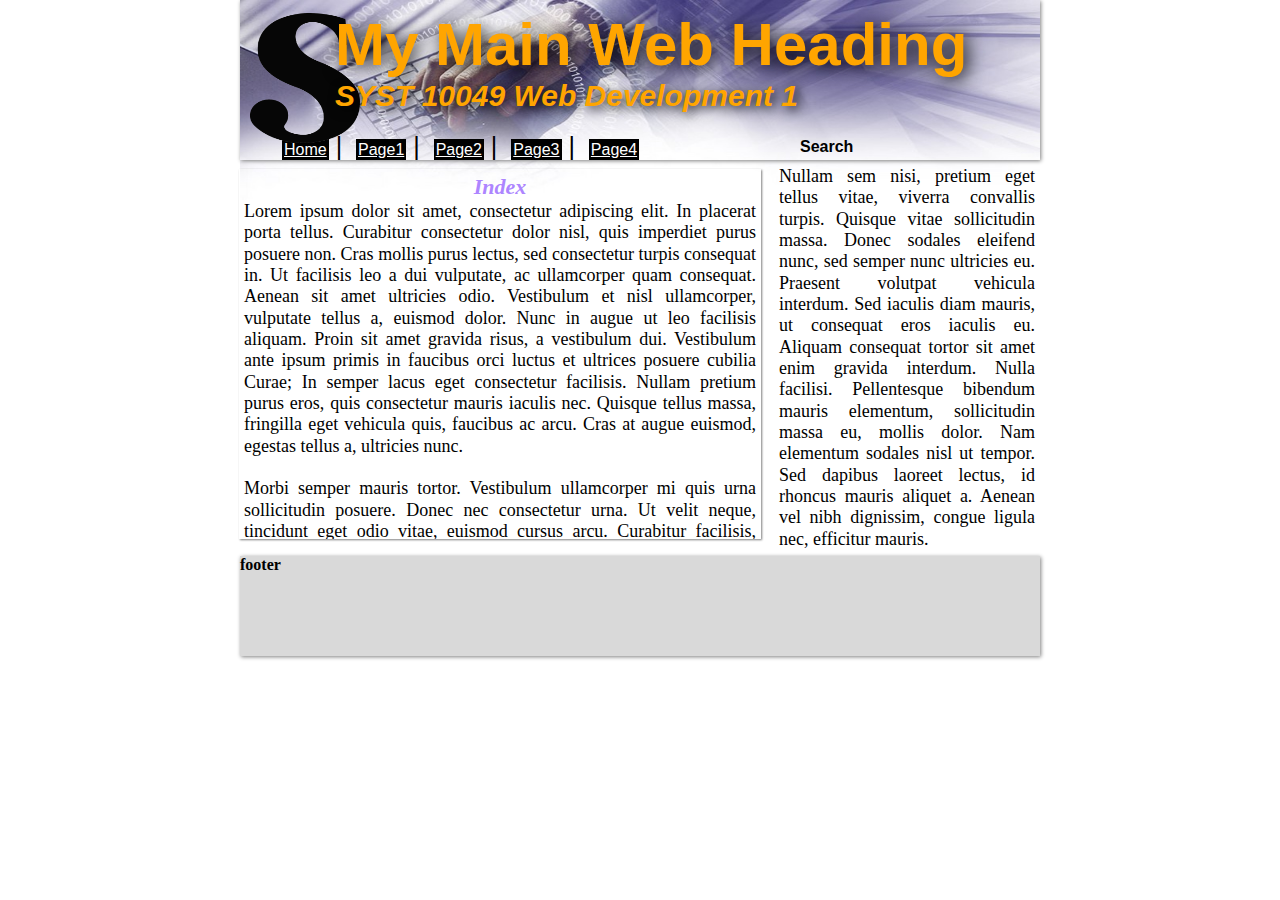
<file: index.html>
<!DOCTYPE HTML>
<!-- AUTHOR: Junhui Xie
	 CREATED: 2014-11-09
	 UPDATED: 2014-11-12 -->
<html>
<head>
	<!-- to provide metadata for HTML document -->
	<meta charset="utf-8" />
	<meta name="author" content="Junhui Xie">
	<meta name="description" content="Assignment 2">
	<meta name="keywords" content="html, css, web dev, header, nav, section, article, aside, footer"> 
	<title>Home page</title>
	<!-- to link to the external style sheet -->
	<link href="css/main.css" rel="stylesheet" type="text/css" />
</head>
<body>
	<!-- container for introduction or navigation -->
	<header>
		<h1><b>My Main Web Heading</b></h1> <!-- most important heading -->
		<h2><b>SYST 10049 Web Development 1</b></h2>
		<img id="s" src="images/s.gif" alt="logo" /> <!-- to define an image -->
		<img id="picture" src="images/picture78.jpg" alt="picture" />
		<!-- a set of navigation links -->
		<nav>
			<a href="#" id="part1">Home</a>&nbsp;|&nbsp;
			<a href="content/page1.html" id="part2">Page1</a>&nbsp;|&nbsp;
			<a href="content/page2.html" id="part3">Page2</a>&nbsp;|&nbsp;
			<a href="content/page3.html" id="part4">Page3</a>&nbsp;|&nbsp;
			<a href="content/page4.html" id="part5">Page4</a>
		</nav>
		<!-- to define a section in document -->
		<section id="search">
			<b>Search</b>
		</section> 	
	</header>
	<!--  to define the independent and self-contained content -->
	<article>
		<h3><b>Index</b></h3>
		<!-- http://lipsum.com/feed/html -->
		<p id="lipsum1">Lorem ipsum dolor sit amet, consectetur adipiscing elit. In placerat porta tellus. Curabitur consectetur dolor nisl, quis imperdiet purus posuere non. Cras mollis purus lectus, sed consectetur turpis consequat in. Ut facilisis leo a dui vulputate, ac ullamcorper quam consequat. Aenean sit amet ultricies odio. Vestibulum et nisl ullamcorper, vulputate tellus a, euismod dolor. Nunc in augue ut leo facilisis aliquam. Proin sit amet gravida risus, a vestibulum dui. Vestibulum ante ipsum primis in faucibus orci luctus et ultrices posuere cubilia Curae; In semper lacus eget consectetur facilisis. Nullam pretium purus eros, quis consectetur mauris iaculis nec. Quisque tellus massa, fringilla eget vehicula quis, faucibus ac arcu. Cras at augue euismod, egestas tellus a, ultricies nunc.<br/><br/> 
		Morbi semper mauris tortor. Vestibulum ullamcorper mi quis urna sollicitudin posuere. Donec nec consectetur urna. Ut velit neque, tincidunt eget odio vitae, euismod cursus arcu. Curabitur facilisis, sapien et vestibulum ullamcorper, ante nibh tempor lectus, in pulvinar magna lorem ac nunc. Nulla vel libero sollicitudin, dictum nunc ut, dapibus urna. Sed aliquet molestie molestie. Sed mauris nibh, rhoncus eu justo eu, ultrices suscipit elit. Nulla scelerisque dolor sed ipsum commodo, ut imperdiet quam convallis. Quisque quis nisl vel nisl gravida aliquam. Nunc bibendum sapien nec est convallis placerat.<br/><br/>
		Proin eget ligula quis mi lobortis ullamcorper vel et enim. Praesent eget augue at odio aliquet posuere ut et odio. Vivamus vitae arcu non mi sollicitudin rutrum a eu ligula. Etiam lorem erat, porttitor non est a, posuere semper purus. Mauris vestibulum eget arcu sodales ullamcorper. Curabitur consectetur eros quis lacinia rutrum. Donec bibendum mi felis, in scelerisque leo scelerisque vestibulum. Quisque quis magna non lorem auctor ullamcorper ac vel orci. Maecenas tristique sed nisi in mattis. Mauris viverra bibendum eros, ut placerat nisl tristique a. Maecenas non sapien in nisl fringilla pretium. Duis dignissim faucibus eros, at commodo libero elementum nec.</p>
	</article>
	<!-- to define the affiliated information of main content -->
	<aside>
		<!-- http://lipsum.com/feed/html -->
		<p id="lipsum2">Nullam sem nisi, pretium eget tellus vitae, viverra convallis turpis. Quisque vitae sollicitudin massa. Donec sodales eleifend nunc, sed semper nunc ultricies eu. Praesent volutpat vehicula interdum. Sed iaculis diam mauris, ut consequat eros iaculis eu. Aliquam consequat tortor sit amet enim gravida interdum. Nulla facilisi. Pellentesque bibendum mauris elementum, sollicitudin massa eu, mollis dolor. Nam elementum sodales nisl ut tempor. Sed dapibus laoreet lectus, id rhoncus mauris aliquet a. Aenean vel nibh dignissim, congue ligula nec, efficitur mauris.</p>
	</aside>
	<!-- to define a footer for this document -->
	<footer>
		<b>footer</b>
	</footer>
</body>
</html>
</file>
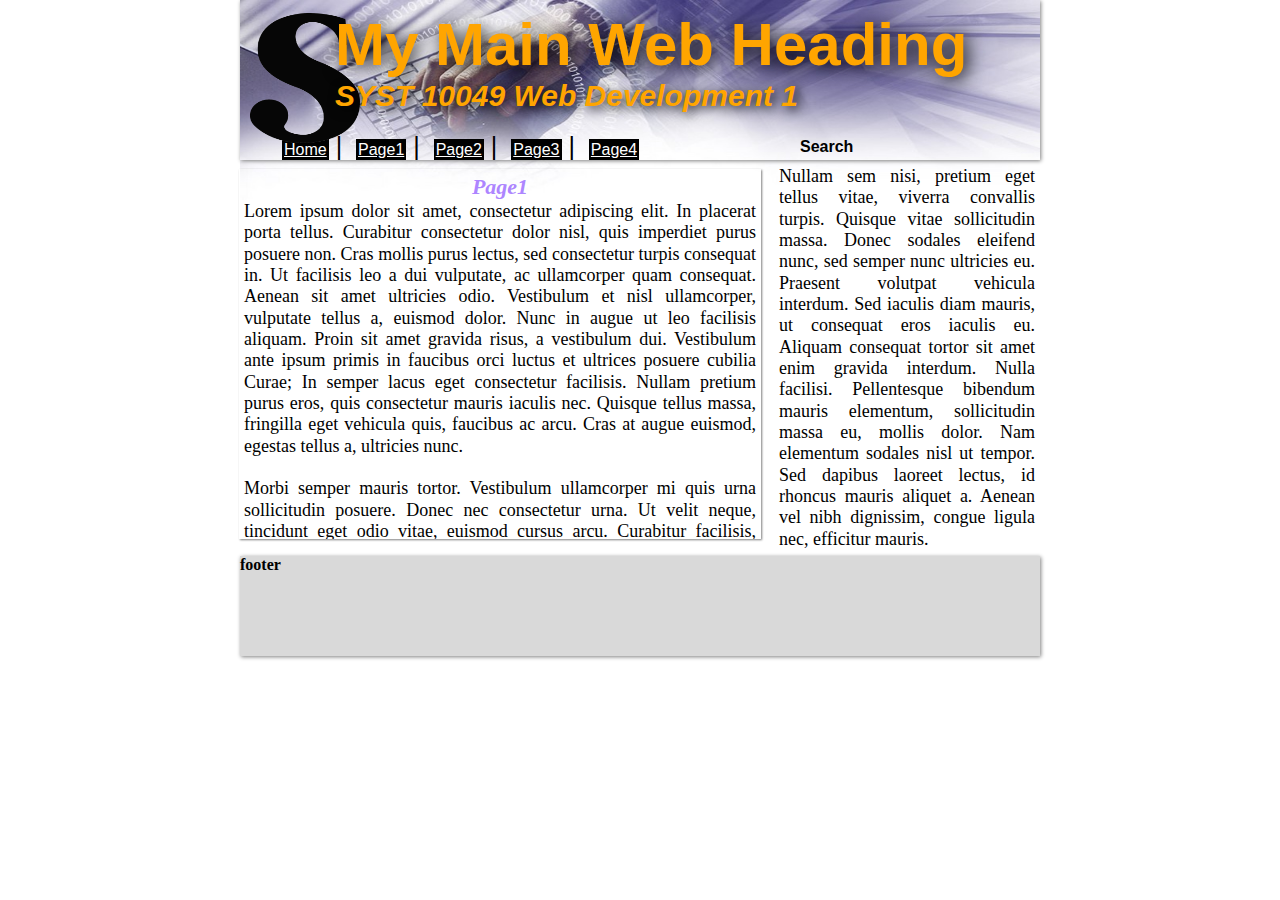
<file: content/page1.html>
<!DOCTYPE HTML>
<!-- AUTHOR: Junhui Xie
	 CREATED: 2014-11-09
	 UPDATED: 2014-11-12 -->
<html>
<head>
	<!-- to provide metadata for HTML document -->
	<meta charset="utf-8" />
	<meta name="author" content="Junhui Xie">
	<meta name="description" content="Assignment 2">
	<meta name="keywords" content="html, css, web dev, header, nav, section, article, aside, footer"> 
	<title>Page1</title>
	<!-- to link to the external style sheet -->
	<link href="../css/main.css" rel="stylesheet" type="text/css" />
</head>
<body>
	<!-- container for introduction or navigation -->
	<header>
		<h1><b>My Main Web Heading</b></h1> <!-- most important heading -->
		<h2><b>SYST 10049 Web Development 1</b></h2>
		<img id="s" src="../images/s.gif" alt="logo" /> <!-- to define an image -->
		<img id="picture" src="../images/picture78.jpg" alt="picture" />
		<!-- a set of navigation links -->
		<nav>
			<a href="../index.html" id="part1">Home</a>&nbsp;|&nbsp;
			<a href="#" id="part2">Page1</a>&nbsp;|&nbsp;
			<a href="page2.html" id="part3">Page2</a>&nbsp;|&nbsp;
			<a href="page3.html" id="part4">Page3</a>&nbsp;|&nbsp;
			<a href="page4.html" id="part5">Page4</a>
		</nav>
		<!-- to define a section in document -->
		<section id="search">
			<b>Search</b>
		</section> 	
	</header>
	<!--  to define the independent and self-contained content -->
	<article>
		<h3><b>Page1</b></h3>
		<!-- http://lipsum.com/feed/html -->
		<p id="lipsum1">Lorem ipsum dolor sit amet, consectetur adipiscing elit. In placerat porta tellus. Curabitur consectetur dolor nisl, quis imperdiet purus posuere non. Cras mollis purus lectus, sed consectetur turpis consequat in. Ut facilisis leo a dui vulputate, ac ullamcorper quam consequat. Aenean sit amet ultricies odio. Vestibulum et nisl ullamcorper, vulputate tellus a, euismod dolor. Nunc in augue ut leo facilisis aliquam. Proin sit amet gravida risus, a vestibulum dui. Vestibulum ante ipsum primis in faucibus orci luctus et ultrices posuere cubilia Curae; In semper lacus eget consectetur facilisis. Nullam pretium purus eros, quis consectetur mauris iaculis nec. Quisque tellus massa, fringilla eget vehicula quis, faucibus ac arcu. Cras at augue euismod, egestas tellus a, ultricies nunc.<br/><br/> 
		Morbi semper mauris tortor. Vestibulum ullamcorper mi quis urna sollicitudin posuere. Donec nec consectetur urna. Ut velit neque, tincidunt eget odio vitae, euismod cursus arcu. Curabitur facilisis, sapien et vestibulum ullamcorper, ante nibh tempor lectus, in pulvinar magna lorem ac nunc. Nulla vel libero sollicitudin, dictum nunc ut, dapibus urna. Sed aliquet molestie molestie. Sed mauris nibh, rhoncus eu justo eu, ultrices suscipit elit. Nulla scelerisque dolor sed ipsum commodo, ut imperdiet quam convallis. Quisque quis nisl vel nisl gravida aliquam. Nunc bibendum sapien nec est convallis placerat.<br/><br/>
		Proin eget ligula quis mi lobortis ullamcorper vel et enim. Praesent eget augue at odio aliquet posuere ut et odio. Vivamus vitae arcu non mi sollicitudin rutrum a eu ligula. Etiam lorem erat, porttitor non est a, posuere semper purus. Mauris vestibulum eget arcu sodales ullamcorper. Curabitur consectetur eros quis lacinia rutrum. Donec bibendum mi felis, in scelerisque leo scelerisque vestibulum. Quisque quis magna non lorem auctor ullamcorper ac vel orci. Maecenas tristique sed nisi in mattis. Mauris viverra bibendum eros, ut placerat nisl tristique a. Maecenas non sapien in nisl fringilla pretium. Duis dignissim faucibus eros, at commodo libero elementum nec.</p>
	</article>
	<!-- to define the affiliated information of main content -->
	<aside>
		<!-- http://lipsum.com/feed/html -->
		<p id="lipsum2">Nullam sem nisi, pretium eget tellus vitae, viverra convallis turpis. Quisque vitae sollicitudin massa. Donec sodales eleifend nunc, sed semper nunc ultricies eu. Praesent volutpat vehicula interdum. Sed iaculis diam mauris, ut consequat eros iaculis eu. Aliquam consequat tortor sit amet enim gravida interdum. Nulla facilisi. Pellentesque bibendum mauris elementum, sollicitudin massa eu, mollis dolor. Nam elementum sodales nisl ut tempor. Sed dapibus laoreet lectus, id rhoncus mauris aliquet a. Aenean vel nibh dignissim, congue ligula nec, efficitur mauris.</p>
	</aside>
	<!-- to define a footer for this document -->
	<footer>
		<b>footer</b>
	</footer>
</body>
</html>
</file>
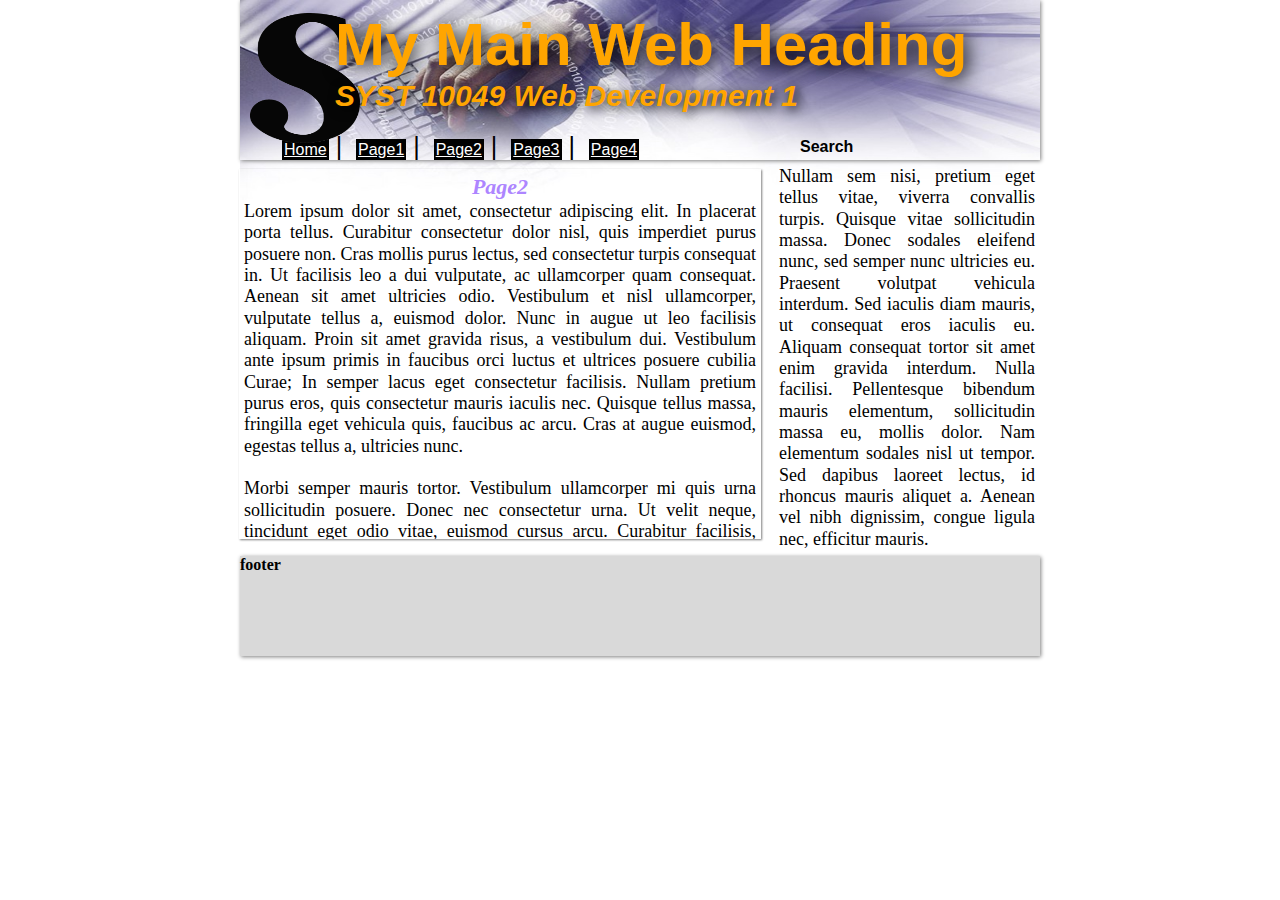
<file: content/page2.html>
<!DOCTYPE HTML>
<!-- AUTHOR: Junhui Xie
	 CREATED: 2014-11-09
	 UPDATED: 2014-11-12 -->
<html>
<head>
	<!-- to provide metadata for HTML document -->
	<meta charset="utf-8" />
	<meta name="author" content="Junhui Xie">
	<meta name="description" content="Assignment 2">
	<meta name="keywords" content="html, css, web dev, header, nav, section, article, aside, footer"> 
	<title>Page2</title>
	<!-- to link to the external style sheet -->
	<link href="../css/main.css" rel="stylesheet" type="text/css" />
</head>
<body>
	<!-- container for introduction or navigation -->
	<header>
		<h1><b>My Main Web Heading</b></h1> <!-- most important heading -->
		<h2><b>SYST 10049 Web Development 1</b></h2>
		<img id="s" src="../images/s.gif" alt="logo" /> <!-- to define an image -->
		<img id="picture" src="../images/picture78.jpg" alt="picture" />
		<!-- a set of navigation links -->
		<nav>
			<a href="../index.html" id="part1">Home</a>&nbsp;|&nbsp;
			<a href="page1.html" id="part2">Page1</a>&nbsp;|&nbsp;
			<a href="#" id="part3">Page2</a>&nbsp;|&nbsp;
			<a href="page3.html" id="part4">Page3</a>&nbsp;|&nbsp;
			<a href="page4.html" id="part5">Page4</a>
		</nav>
		<!-- to define a section in document -->
		<section id="search">
			<b>Search</b>
		</section> 	
	</header>
	<!--  to define the independent and self-contained content -->
	<article>
		<h3><b>Page2</b></h3>
		<!-- http://lipsum.com/feed/html -->
		<p id="lipsum1">Lorem ipsum dolor sit amet, consectetur adipiscing elit. In placerat porta tellus. Curabitur consectetur dolor nisl, quis imperdiet purus posuere non. Cras mollis purus lectus, sed consectetur turpis consequat in. Ut facilisis leo a dui vulputate, ac ullamcorper quam consequat. Aenean sit amet ultricies odio. Vestibulum et nisl ullamcorper, vulputate tellus a, euismod dolor. Nunc in augue ut leo facilisis aliquam. Proin sit amet gravida risus, a vestibulum dui. Vestibulum ante ipsum primis in faucibus orci luctus et ultrices posuere cubilia Curae; In semper lacus eget consectetur facilisis. Nullam pretium purus eros, quis consectetur mauris iaculis nec. Quisque tellus massa, fringilla eget vehicula quis, faucibus ac arcu. Cras at augue euismod, egestas tellus a, ultricies nunc.<br/><br/> 
		Morbi semper mauris tortor. Vestibulum ullamcorper mi quis urna sollicitudin posuere. Donec nec consectetur urna. Ut velit neque, tincidunt eget odio vitae, euismod cursus arcu. Curabitur facilisis, sapien et vestibulum ullamcorper, ante nibh tempor lectus, in pulvinar magna lorem ac nunc. Nulla vel libero sollicitudin, dictum nunc ut, dapibus urna. Sed aliquet molestie molestie. Sed mauris nibh, rhoncus eu justo eu, ultrices suscipit elit. Nulla scelerisque dolor sed ipsum commodo, ut imperdiet quam convallis. Quisque quis nisl vel nisl gravida aliquam. Nunc bibendum sapien nec est convallis placerat.<br/><br/>
		Proin eget ligula quis mi lobortis ullamcorper vel et enim. Praesent eget augue at odio aliquet posuere ut et odio. Vivamus vitae arcu non mi sollicitudin rutrum a eu ligula. Etiam lorem erat, porttitor non est a, posuere semper purus. Mauris vestibulum eget arcu sodales ullamcorper. Curabitur consectetur eros quis lacinia rutrum. Donec bibendum mi felis, in scelerisque leo scelerisque vestibulum. Quisque quis magna non lorem auctor ullamcorper ac vel orci. Maecenas tristique sed nisi in mattis. Mauris viverra bibendum eros, ut placerat nisl tristique a. Maecenas non sapien in nisl fringilla pretium. Duis dignissim faucibus eros, at commodo libero elementum nec.</p>
	</article>
	<!-- to define the affiliated information of main content -->
	<aside>
		<!-- http://lipsum.com/feed/html -->
		<p id="lipsum2">Nullam sem nisi, pretium eget tellus vitae, viverra convallis turpis. Quisque vitae sollicitudin massa. Donec sodales eleifend nunc, sed semper nunc ultricies eu. Praesent volutpat vehicula interdum. Sed iaculis diam mauris, ut consequat eros iaculis eu. Aliquam consequat tortor sit amet enim gravida interdum. Nulla facilisi. Pellentesque bibendum mauris elementum, sollicitudin massa eu, mollis dolor. Nam elementum sodales nisl ut tempor. Sed dapibus laoreet lectus, id rhoncus mauris aliquet a. Aenean vel nibh dignissim, congue ligula nec, efficitur mauris.</p>
	</aside>
	<!-- to define a footer for this document -->
	<footer>
		<b>footer</b>
	</footer>
</body>
</html>
</file>
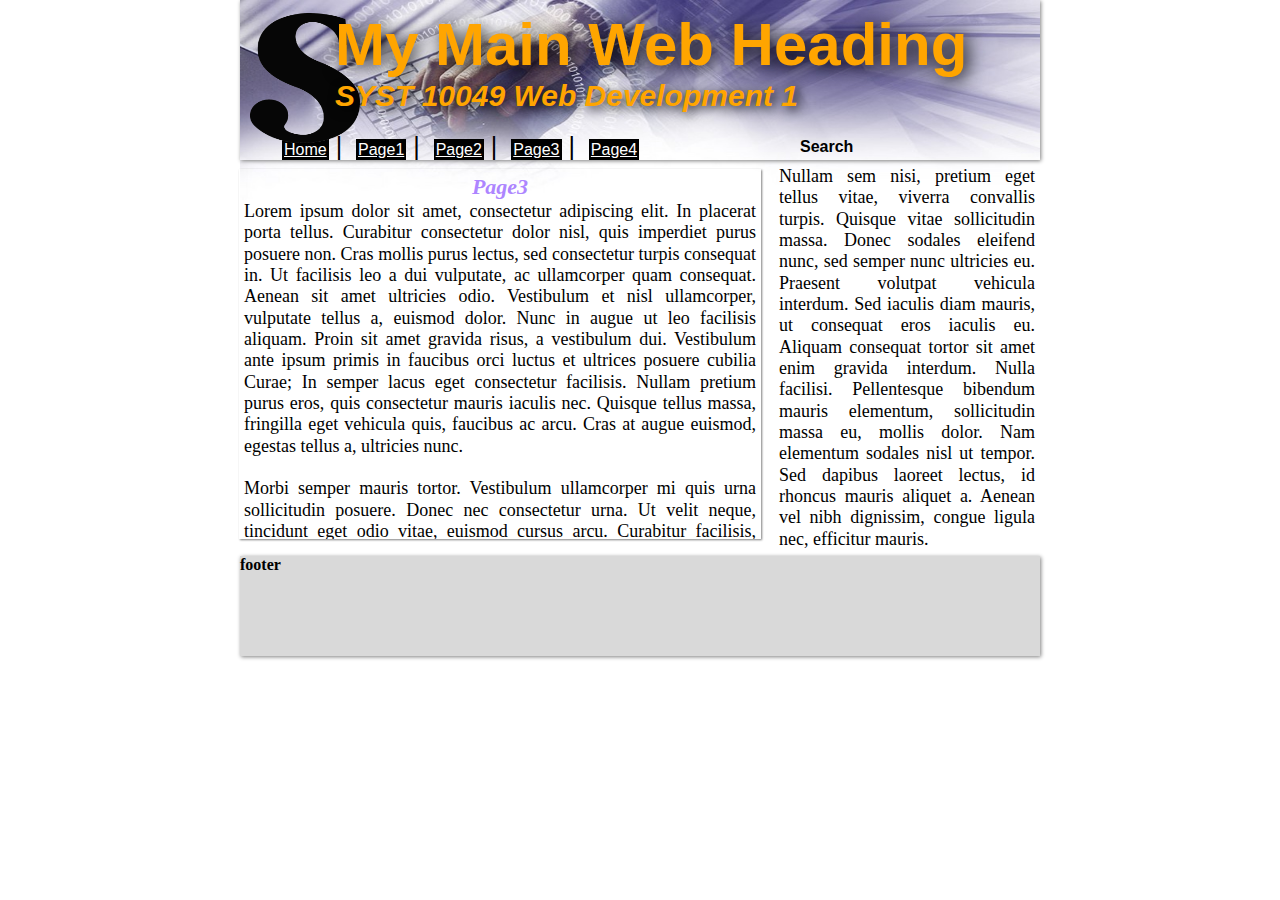
<file: content/page3.html>
<!DOCTYPE HTML>
<!-- AUTHOR: Junhui Xie
	 CREATED: 2014-11-09
	 UPDATED: 2014-11-12 -->
<html>
<head>
	<!-- to provide metadata for HTML document -->
	<meta charset="utf-8" />
	<meta name="author" content="Junhui Xie">
	<meta name="description" content="Assignment 2">
	<meta name="keywords" content="html, css, web dev, header, nav, section, article, aside, footer"> 
	<title>Page3</title>
	<!-- to link to the external style sheet -->
	<link href="../css/main.css" rel="stylesheet" type="text/css" />
</head>
<body>
	<!-- container for introduction or navigation -->
	<header>
		<h1><b>My Main Web Heading</b></h1> <!-- most important heading -->
		<h2><b>SYST 10049 Web Development 1</b></h2>
		<img id="s" src="../images/s.gif" alt="logo" /> <!-- to define an image -->
		<img id="picture" src="../images/picture78.jpg" alt="picture" />
		<!-- a set of navigation links -->
		<nav>
			<a href="../index.html" id="part1">Home</a>&nbsp;|&nbsp;
			<a href="page1.html" id="part2">Page1</a>&nbsp;|&nbsp;
			<a href="page2.html" id="part3">Page2</a>&nbsp;|&nbsp;
			<a href="#" id="part4">Page3</a>&nbsp;|&nbsp;
			<a href="page4.html" id="part5">Page4</a>
		</nav>
		<!-- to define a section in document -->
		<section id="search">
			<b>Search</b>
		</section> 	
	</header>
	<!--  to define the independent and self-contained content -->
	<article>
		<h3><b>Page3</b></h3>
		<!-- http://lipsum.com/feed/html -->
		<p id="lipsum1">Lorem ipsum dolor sit amet, consectetur adipiscing elit. In placerat porta tellus. Curabitur consectetur dolor nisl, quis imperdiet purus posuere non. Cras mollis purus lectus, sed consectetur turpis consequat in. Ut facilisis leo a dui vulputate, ac ullamcorper quam consequat. Aenean sit amet ultricies odio. Vestibulum et nisl ullamcorper, vulputate tellus a, euismod dolor. Nunc in augue ut leo facilisis aliquam. Proin sit amet gravida risus, a vestibulum dui. Vestibulum ante ipsum primis in faucibus orci luctus et ultrices posuere cubilia Curae; In semper lacus eget consectetur facilisis. Nullam pretium purus eros, quis consectetur mauris iaculis nec. Quisque tellus massa, fringilla eget vehicula quis, faucibus ac arcu. Cras at augue euismod, egestas tellus a, ultricies nunc.<br/><br/> 
		Morbi semper mauris tortor. Vestibulum ullamcorper mi quis urna sollicitudin posuere. Donec nec consectetur urna. Ut velit neque, tincidunt eget odio vitae, euismod cursus arcu. Curabitur facilisis, sapien et vestibulum ullamcorper, ante nibh tempor lectus, in pulvinar magna lorem ac nunc. Nulla vel libero sollicitudin, dictum nunc ut, dapibus urna. Sed aliquet molestie molestie. Sed mauris nibh, rhoncus eu justo eu, ultrices suscipit elit. Nulla scelerisque dolor sed ipsum commodo, ut imperdiet quam convallis. Quisque quis nisl vel nisl gravida aliquam. Nunc bibendum sapien nec est convallis placerat.<br/><br/>
		Proin eget ligula quis mi lobortis ullamcorper vel et enim. Praesent eget augue at odio aliquet posuere ut et odio. Vivamus vitae arcu non mi sollicitudin rutrum a eu ligula. Etiam lorem erat, porttitor non est a, posuere semper purus. Mauris vestibulum eget arcu sodales ullamcorper. Curabitur consectetur eros quis lacinia rutrum. Donec bibendum mi felis, in scelerisque leo scelerisque vestibulum. Quisque quis magna non lorem auctor ullamcorper ac vel orci. Maecenas tristique sed nisi in mattis. Mauris viverra bibendum eros, ut placerat nisl tristique a. Maecenas non sapien in nisl fringilla pretium. Duis dignissim faucibus eros, at commodo libero elementum nec.</p>
	</article>
	<!-- to define the affiliated information of main content -->
	<aside>
		<!-- http://lipsum.com/feed/html -->
		<p id="lipsum2">Nullam sem nisi, pretium eget tellus vitae, viverra convallis turpis. Quisque vitae sollicitudin massa. Donec sodales eleifend nunc, sed semper nunc ultricies eu. Praesent volutpat vehicula interdum. Sed iaculis diam mauris, ut consequat eros iaculis eu. Aliquam consequat tortor sit amet enim gravida interdum. Nulla facilisi. Pellentesque bibendum mauris elementum, sollicitudin massa eu, mollis dolor. Nam elementum sodales nisl ut tempor. Sed dapibus laoreet lectus, id rhoncus mauris aliquet a. Aenean vel nibh dignissim, congue ligula nec, efficitur mauris.</p>
	</aside>
	<!-- to define a footer for this document -->
	<footer>
		<b>footer</b>
	</footer>
</body>
</html>
</file>
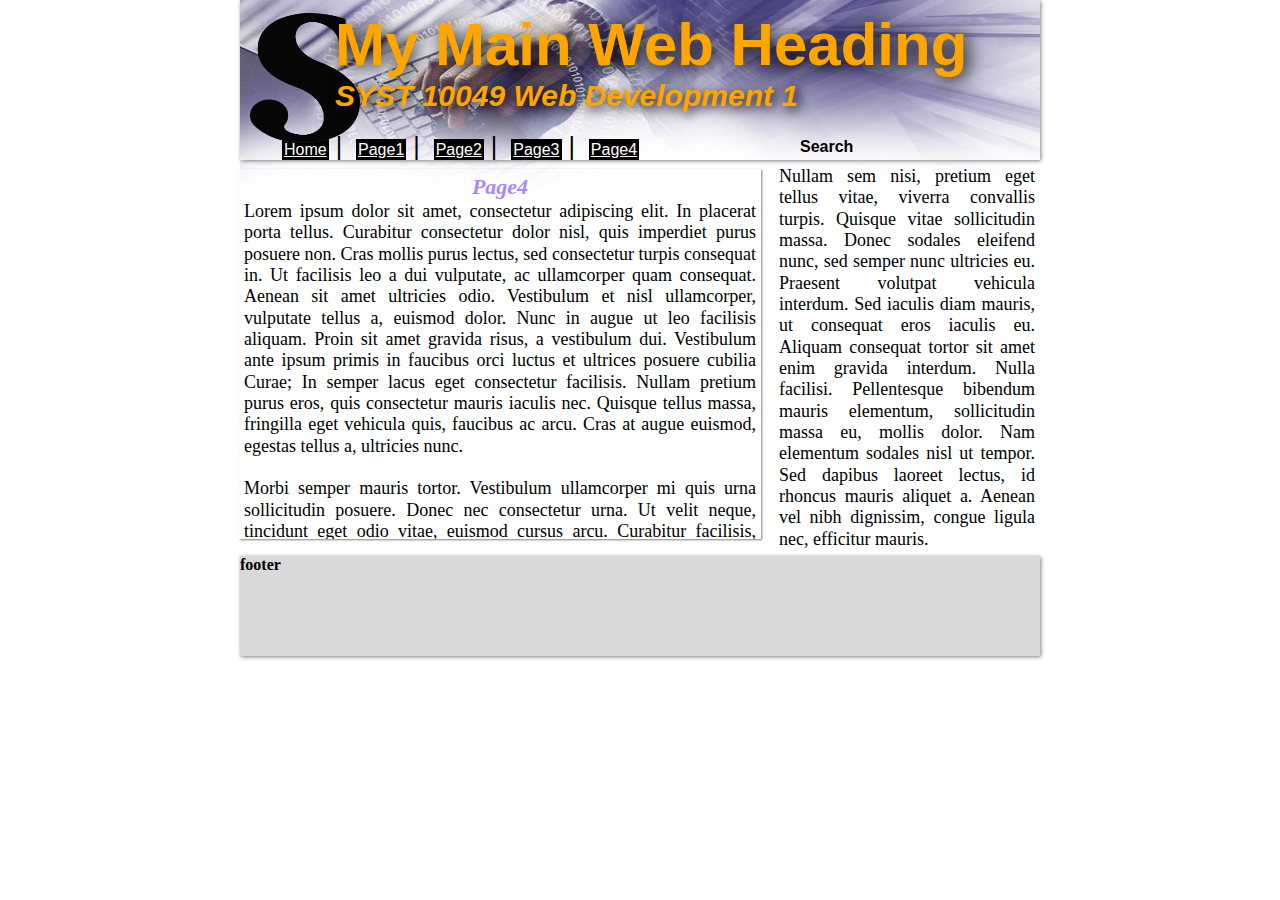
<file: content/page4.html>
<!DOCTYPE HTML>
<!-- AUTHOR: Junhui Xie
	 CREATED: 2014-11-09
	 UPDATED: 2014-11-12 -->
<html>
<head>
	<!-- to provide metadata for HTML document -->
	<meta charset="utf-8" />
	<meta name="author" content="Junhui Xie">
	<meta name="description" content="Assignment 2">
	<meta name="keywords" content="html, css, web dev, header, nav, section, article, aside, footer"> 
	<title>Page4</title>
	<!-- to link to the external style sheet -->
	<link href="../css/main.css" rel="stylesheet" type="text/css" />
</head>
<body>
	<!-- container for introduction or navigation -->
	<header>
		<h1><b>My Main Web Heading</b></h1> <!-- most important heading -->
		<h2><b>SYST 10049 Web Development 1</b></h2>
		<img id="s" src="../images/s.gif" alt="logo" /> <!-- to define an image -->
		<img id="picture" src="../images/picture78.jpg" alt="picture" />
		<!-- a set of navigation links -->
		<nav>
			<a href="../index.html" id="part1">Home</a>&nbsp;|&nbsp;
			<a href="page1.html" id="part2">Page1</a>&nbsp;|&nbsp;
			<a href="page1.htm2" id="part3">Page2</a>&nbsp;|&nbsp;
			<a href="page1.htm3" id="part4">Page3</a>&nbsp;|&nbsp;
			<a href="#" id="part5">Page4</a>
		</nav>
		<!-- to define a section in document -->
		<section id="search">
			<b>Search</b>
		</section> 	
	</header>
	<!--  to define the independent and self-contained content -->
	<article>
		<h3><b>Page4</b></h3>
		<!-- http://lipsum.com/feed/html -->
		<p id="lipsum1">Lorem ipsum dolor sit amet, consectetur adipiscing elit. In placerat porta tellus. Curabitur consectetur dolor nisl, quis imperdiet purus posuere non. Cras mollis purus lectus, sed consectetur turpis consequat in. Ut facilisis leo a dui vulputate, ac ullamcorper quam consequat. Aenean sit amet ultricies odio. Vestibulum et nisl ullamcorper, vulputate tellus a, euismod dolor. Nunc in augue ut leo facilisis aliquam. Proin sit amet gravida risus, a vestibulum dui. Vestibulum ante ipsum primis in faucibus orci luctus et ultrices posuere cubilia Curae; In semper lacus eget consectetur facilisis. Nullam pretium purus eros, quis consectetur mauris iaculis nec. Quisque tellus massa, fringilla eget vehicula quis, faucibus ac arcu. Cras at augue euismod, egestas tellus a, ultricies nunc.<br/><br/> 
		Morbi semper mauris tortor. Vestibulum ullamcorper mi quis urna sollicitudin posuere. Donec nec consectetur urna. Ut velit neque, tincidunt eget odio vitae, euismod cursus arcu. Curabitur facilisis, sapien et vestibulum ullamcorper, ante nibh tempor lectus, in pulvinar magna lorem ac nunc. Nulla vel libero sollicitudin, dictum nunc ut, dapibus urna. Sed aliquet molestie molestie. Sed mauris nibh, rhoncus eu justo eu, ultrices suscipit elit. Nulla scelerisque dolor sed ipsum commodo, ut imperdiet quam convallis. Quisque quis nisl vel nisl gravida aliquam. Nunc bibendum sapien nec est convallis placerat.<br/><br/>
		Proin eget ligula quis mi lobortis ullamcorper vel et enim. Praesent eget augue at odio aliquet posuere ut et odio. Vivamus vitae arcu non mi sollicitudin rutrum a eu ligula. Etiam lorem erat, porttitor non est a, posuere semper purus. Mauris vestibulum eget arcu sodales ullamcorper. Curabitur consectetur eros quis lacinia rutrum. Donec bibendum mi felis, in scelerisque leo scelerisque vestibulum. Quisque quis magna non lorem auctor ullamcorper ac vel orci. Maecenas tristique sed nisi in mattis. Mauris viverra bibendum eros, ut placerat nisl tristique a. Maecenas non sapien in nisl fringilla pretium. Duis dignissim faucibus eros, at commodo libero elementum nec.</p>
	</article>
	<!-- to define the affiliated information of main content -->
	<aside>
		<!-- http://lipsum.com/feed/html -->
		<p id="lipsum2">Nullam sem nisi, pretium eget tellus vitae, viverra convallis turpis. Quisque vitae sollicitudin massa. Donec sodales eleifend nunc, sed semper nunc ultricies eu. Praesent volutpat vehicula interdum. Sed iaculis diam mauris, ut consequat eros iaculis eu. Aliquam consequat tortor sit amet enim gravida interdum. Nulla facilisi. Pellentesque bibendum mauris elementum, sollicitudin massa eu, mollis dolor. Nam elementum sodales nisl ut tempor. Sed dapibus laoreet lectus, id rhoncus mauris aliquet a. Aenean vel nibh dignissim, congue ligula nec, efficitur mauris.</p>
	</aside>
	<!-- to define a footer for this document -->
	<footer>
		<b>footer</b>
	</footer>
</body>
</html>
</file>
<file: css/main.css>
/* Reset */
@import "reset.css";   

/* basics for page layout */		
body {
	width: 800px;
	margin: 0 auto; /* to center the page */
	position: relative; /* to enable positioning */
}
header { 
	position: relatve;
	max-height: 160px; /* to set the max height fr header */
	box-shadow:1px 1px 4px gray;
}
article {
	width: 64%; /* to use a percent value to set the width */
	float: left; /* floating element on the left side */
	height: auto;
	box-shadow:1px 1px 2px gray;
	padding: 5px;
	max-height: 360px;
	overflow: scroll; /* to display the scrollbars */
	overflow-x: hidden; /* to hide the horizontal scrollbars */
	position: relative;
	top: 9px;
	right: 1px;
}
aside {
	width: 32%;
	float: right; /* floating element on the right side */
	padding: 5px; 
}
footer {
	clear: both; /* no floating elements on either left or right side */
	min-height: 100px;
	background-color:rgba(192,192,192,0.6);
	box-shadow:1px 1px 4px gray;
}
/* basics for headings */
h1 {
	font-size: 60px; /* to set the size of the font */
	position: relative; /* to enable positioning */
	z-index: 20; /* to specify the stack order */
	top: 10px; /* move to the bottom */
	left: 95px; /* move to the right */
	color: orange; /* to present the color of text */
	text-shadow:3px 3px 18px black;
	font-family : "Trebuchet MS", Helvetica, sans-serif; /* to change the information of font */
}
h2 {
	font-size: 30px;
	font-style: italic;
	position: relative;
	z-index: 30;
	top: 10px;	
	left: 95px;
	color: orange; /* to present the color of text */
	text-shadow:3px 3px 12px black;
	font-family : "Trebuchet MS", Helvetica, sans-serif;
}
h3 {
	text-align: center; /* centers the text content */
	font-size: 22px;
	color: #AD85FF;
	font-family : "Trebuchet MS";
	font-style: italic;
}
/* basics for navigation */
nav {
	position: relative;
	bottom: 105px; /* move to the top */
	left: 42px;
	font-size: 25px;
	font-family : "Trebuchet MS", Helvetica, sans-serif;
}
p {
	padding:1px 0
}
/* basics for the element with id="" */
#part1 {
	background: black; /* to set the background color to black */
	color: #FFF; /* to present the color of text */	
	border: 2px solid black; /* to set the border for navigation */
}
#part2 {
	background: black;
	color: #FFF;
	border: 2px solid black;	
}
#part3 {
	background: black;
	color: #FFF;	
	border: 2px solid black;
}
#part4 {
	background: black;
	color: #FFF;	
	border: 2px solid black;	
}
#part5 {
	background: black;
	color: #FFF;	
	border: 2px solid black;
}
#search {
	font-family: "Trebuchet MS", Helvetica, sans-serif; /* to change the information of font */
	position: relative; /* to enable positioning */
	bottom: 128px;	/* move to the top */
	left: 560px; /* move to the right */
}
#lipsum1{
	font-family: Times;
	font-size: 18px; /* to set the size of a font */
	text-align: justify; /* to stretch lines to keep the same width */
}
#lipsum2{
	font-family: Times;
	font-size: 18px;
	text-align: justify;
}
#s {
	height: 130px; /* to set the height of the picture */
	width: 110px; /* to set the width of the picture */
	position: relative;
	z-index: 10;
	bottom: 90px;
	left: 10px;
}
#picture {
	height: 200px; 
	width: 800px;
	position: absolute;
	z-index: -10;
	right: 0px; /* move to the left */
	top: 0px;
}
</file>
